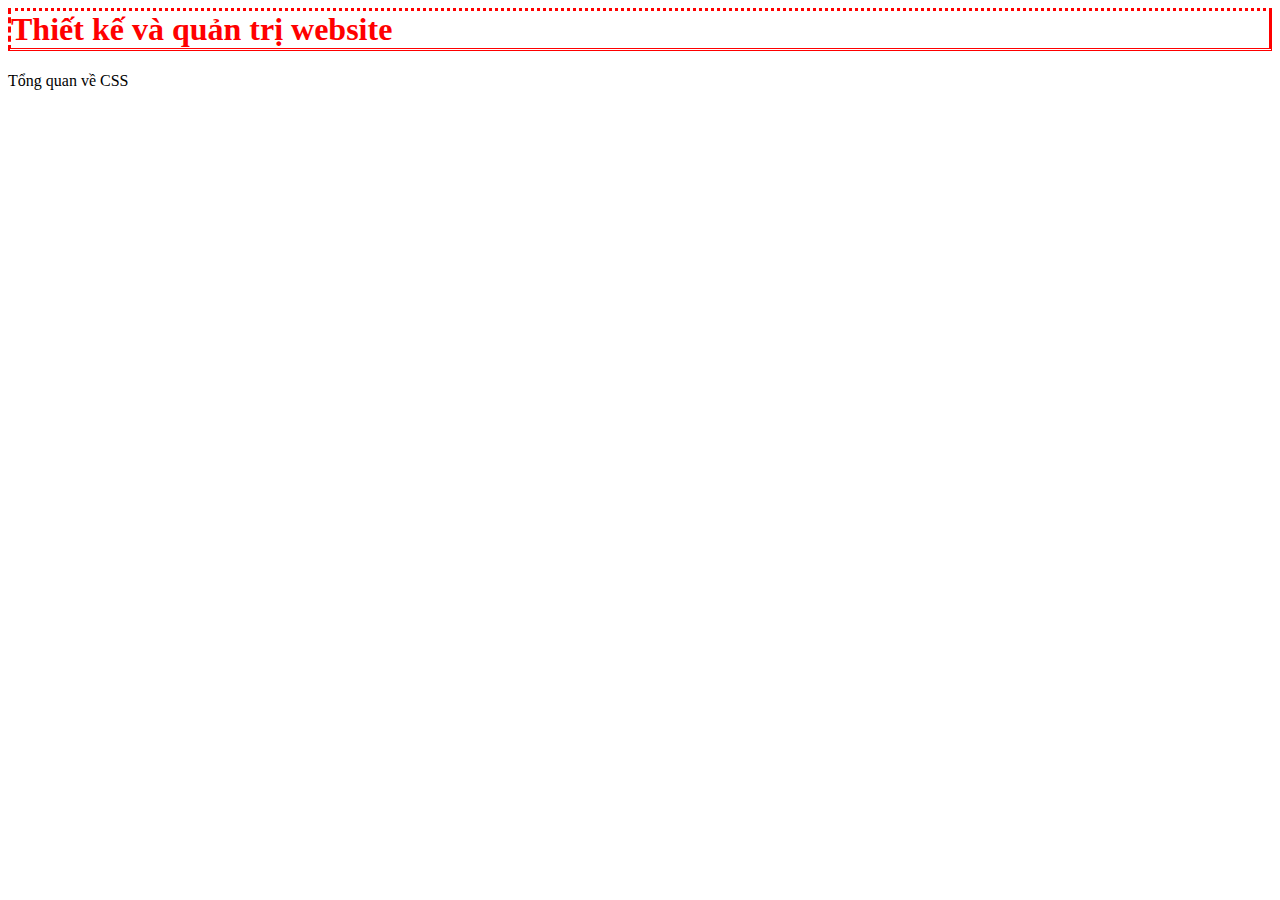
<file: internal.html>
<html>
   <head>
     <style>
       h1{
    color:red; 
    border-style: dotted solid double dashed;
   }
     </style>
  </head>
  <body>
     <h1>Thiết kế và quản trị website</h1>
     <p>Tổng quan về CSS</p>
  </body>
 </html>
</file>
